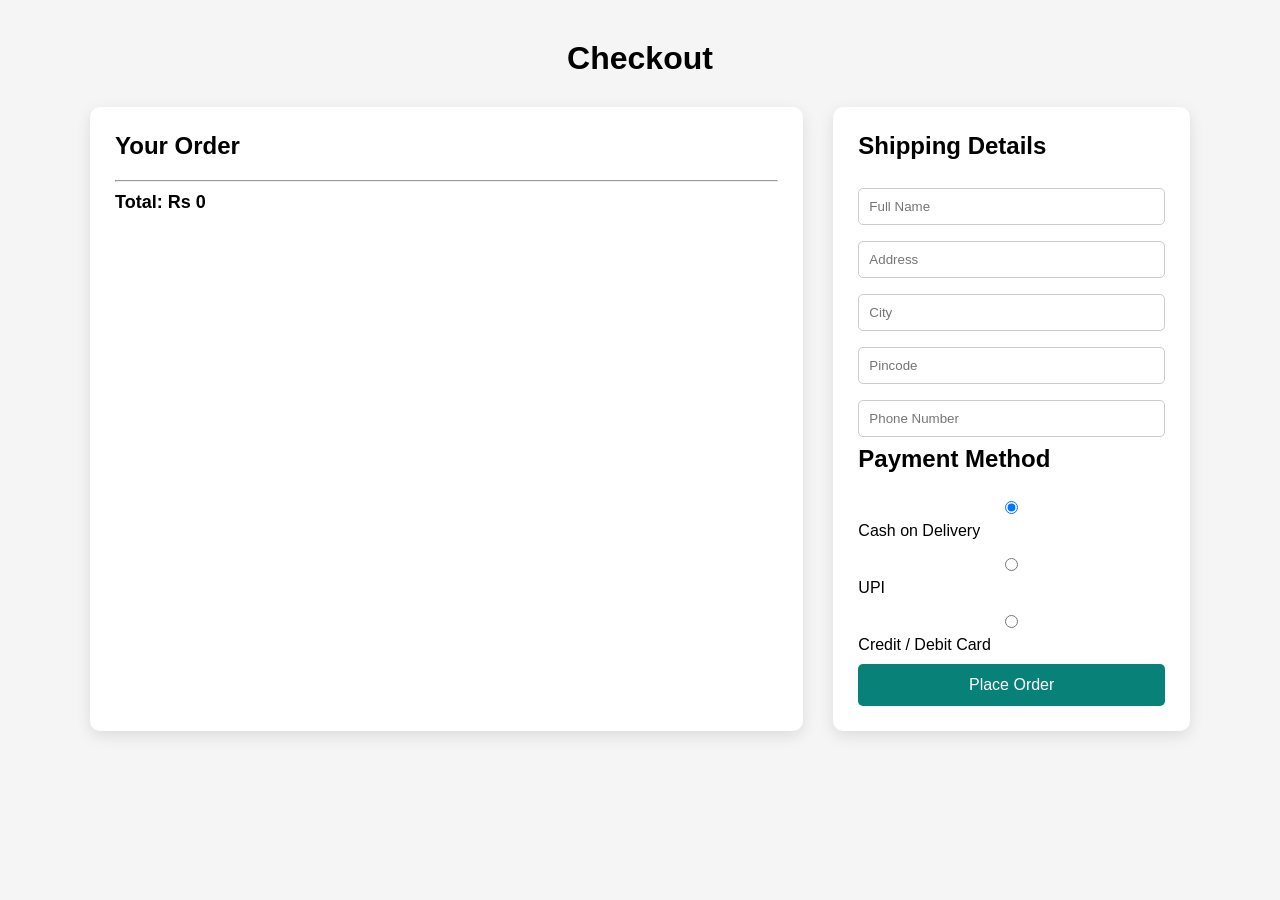
<file: checkout.html>
<!DOCTYPE html>
<html lang="en">

<head>
<meta charset="UTF-8">
<meta name="viewport" content="width=device-width, initial-scale=1.0">

<title>Checkout</title>

<style>

*{
margin:0;
padding:0;
box-sizing:border-box;
font-family:Arial;
}

body{
background:#f5f5f5;
padding:40px;
}

.checkout-container{
display:grid;
grid-template-columns:2fr 1fr;
gap:30px;
max-width:1100px;
margin:auto;
}

.box{
background:white;
padding:25px;
border-radius:10px;
box-shadow:0 5px 15px rgba(0,0,0,0.1);
}

h2{
margin-bottom:20px;
}

input,select{
width:100%;
padding:10px;
margin:8px 0;
border:1px solid #ccc;
border-radius:5px;
}

button{
width:100%;
padding:12px;
background:#088178;
border:none;
color:white;
font-size:16px;
cursor:pointer;
border-radius:5px;
}

button:hover{
background:#066e66;
}

.order-item{
display:flex;
justify-content:space-between;
margin-bottom:10px;
}

.total{
font-size:18px;
font-weight:bold;
margin-top:10px;
}

/* PAYMENT */

.payment-method{
margin:10px 0;
}

/* MOBILE */

@media(max-width:768px){

.checkout-container{
grid-template-columns:1fr;
}

}

</style>

</head>

<body>

<h1 style="text-align:center;margin-bottom:30px;">Checkout</h1>

<div class="checkout-container">

    <div class="box">

<h2>Your Order</h2>

<div id="orderItems"></div>

<hr>

<p class="total">
Total: Rs <span id="grandTotal">0</span>
</p>

</div>
<!-- SHIPPING -->

<div class="box">

<h2>Shipping Details</h2>

<input type="text" placeholder="Full Name" required>

<input type="text" placeholder="Address" required>

<input type="text" placeholder="City" required>

<input type="text" placeholder="Pincode" required>

<input type="text" placeholder="Phone Number" required>

<h2>Payment Method</h2>

<div class="payment-method">
<input type="radio" name="payment" checked> Cash on Delivery
</div>

<div class="payment-method">
<input type="radio" name="payment"> UPI
</div>

<div class="payment-method">
<input type="radio" name="payment"> Credit / Debit Card
</div>

<button onclick="placeOrder()">Place Order</button>

</div>


<!-- ORDER SUMMARY -->

</div>


<script>

var cart = JSON.parse(localStorage.getItem("cart")) || [];

var orderItems = document.getElementById("orderItems");

var total = 0;

cart.forEach(function(item){

var itemTotal = item.price * item.qty;

total += itemTotal;

orderItems.innerHTML += `
<div class="order-item">
<span>${item.name} x ${item.qty}</span>
<span>Rs.${itemTotal}</span>
</div>
`;

});

document.getElementById("grandTotal").innerText = total;



function placeOrder(){

var cart = JSON.parse(localStorage.getItem("cart")) || [];

if(cart.length === 0){
alert("Cart is Empty");
return;
}

/* Save order */

var orders = JSON.parse(localStorage.getItem("orders")) || [];

orders.push({
items: cart,
date: new Date().toLocaleString()
});

localStorage.setItem("orders", JSON.stringify(orders));

/* clear cart */

localStorage.removeItem("cart");

alert("🎉 Order placed successfully!");

window.location.href="cart.html";

}

</script>

</body>

</html>
</file>
